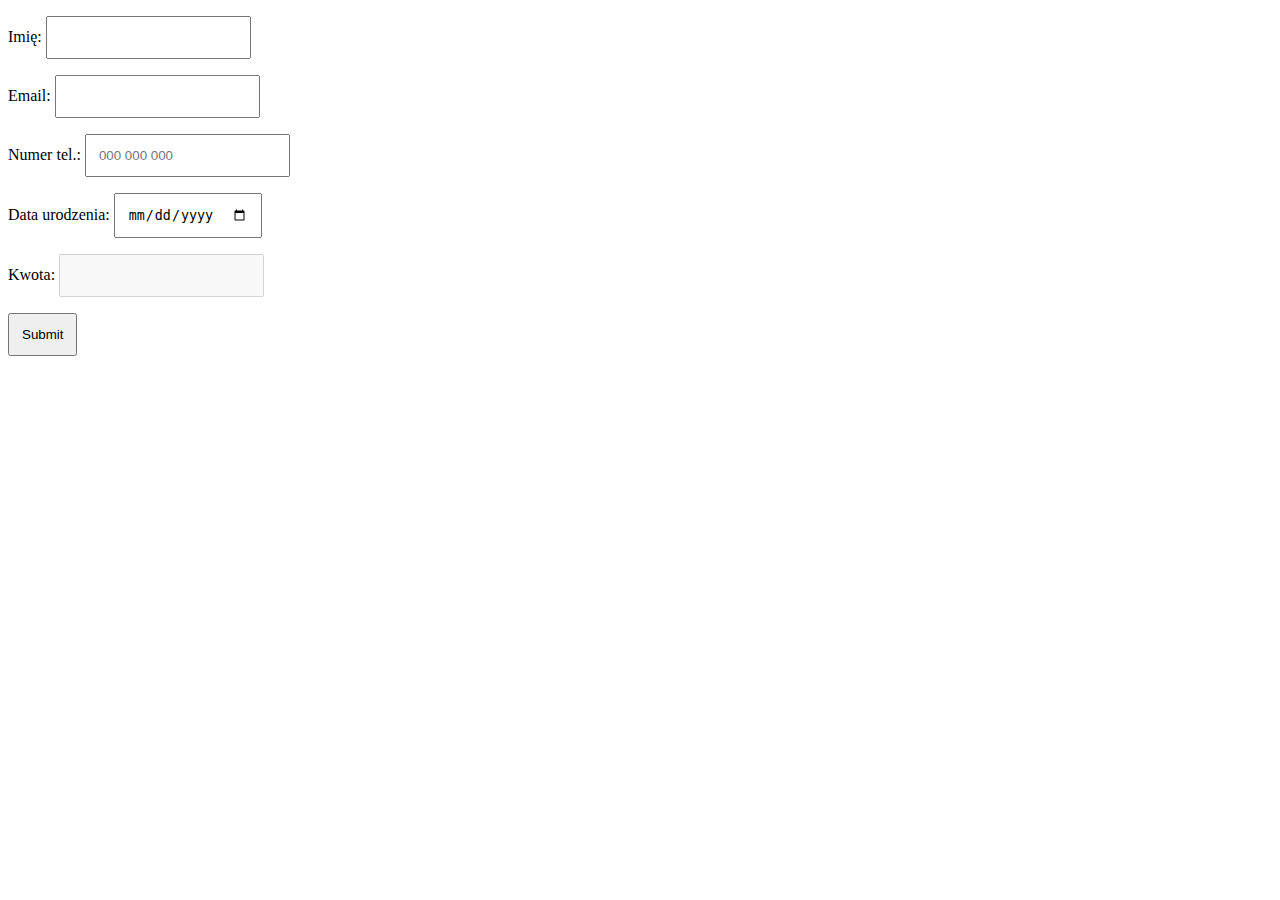
<file: contactForm.html>
<!DOCTYPE html>
<html>
<head>
  <meta charset="utf-8">
  <meta name="viewport" content="width=device-width">
  <link rel="stylesheet" type="text/css" href="style.css">
  <title>JS Bin</title>
</head>
<body>
  <form>
    <div class="clear-right">
      <label for="name">Imię: </label>
      <input name="name" type="text"/>
    </div>
    <div class="clear-right">
      <label for="email">Email: </label>
      <input name="email" type="email"/>
    </div>
    <div class="clear-right">
      <label for="tel">Numer tel.: </label>
      <input name="tel" type="text" placeholder="000 000 000" pattern="[0-9]{1,9}$" required />
    </div>
    <div class="clear-right">
      <label for="date">Data urodzenia: </label>
      <input name="date" type="date" />
    </div>
    <div class="clear-right">
      <label for="amount">Kwota: </label>
      <input name="amount" type="number" min=1 disabled/>
    </div>
    <input type="submit"  class="submit"/>
  </form>
</body>
</html>
</file>
<file: style.css>
nav ul li {
  display: inline-block;
}

nav.context{
  background:red;
}

.context{
  background:green;
}

input{
  padding:12px;
  margin: 8px 0;
  box-sizing: border-box;
}

.clear-right{
  float:left;
  clear:right;
  width:100%;
}
.submit{
  float:left;
}
</file>
